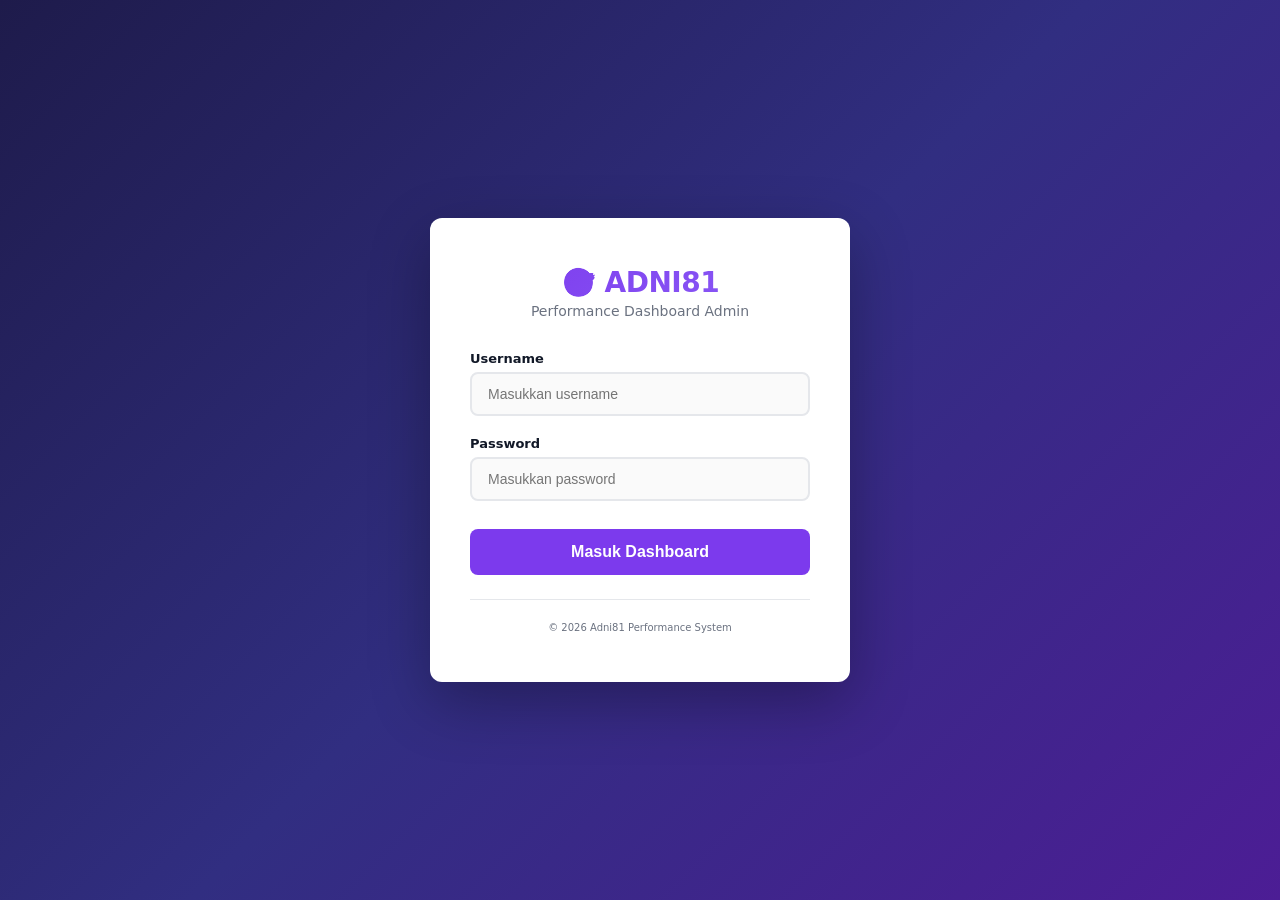
<file: admin/index.html>
<!DOCTYPE html>
<html lang="id">
<head>
  <meta charset="UTF-8">
  <meta name="viewport" content="width=device-width, initial-scale=1.0">
  <title>Admin Panel - Adni81</title>
  <link rel="stylesheet" href="css/admin.css">
</head>
<body>
  <div class="login-container" id="loginPage">
    <div class="login-box">
      <div class="login-logo">
        <h1>🎯 ADNI81</h1>
        <p>Performance Dashboard Admin</p>
      </div>
      <form id="loginForm" autocomplete="off">
        <div class="form-group">
          <label>Username</label>
          <input type="text" id="username" placeholder="Masukkan username" required>
        </div>
        <div class="form-group">
          <label>Password</label>
          <input type="password" id="password" placeholder="Masukkan password" required>
        </div>
        <button type="submit" class="btn-login">Masuk Dashboard</button>
        <div id="loginError" class="error-message" style="display:none;"></div>
      </form>
      <div class="login-footer">
        <small>© 2026 Adni81 Performance System</small>
      </div>
    </div>
  </div>

  <script>
    document.getElementById('loginForm').addEventListener('submit', function(e) {
      e.preventDefault();
      const username = document.getElementById('username').value;
      const password = document.getElementById('password').value;
      const errorEl = document.getElementById('loginError');
      
      // Ganti dengan username dan password pilihan Anda
      const VALID_USERNAME = 'admin';
      const VALID_PASSWORD = 'adni812026';
      
      if (username === VALID_USERNAME && password === VALID_PASSWORD) {
        localStorage.setItem('adni81_auth', 'true');
        window.location.href = 'dashboard.html';
      } else {
        errorEl.style.display = 'block';
        errorEl.textContent = '❌ Username atau password salah!';
        setTimeout(() => { errorEl.style.display = 'none'; }, 3000);
      }
    });
  </script>
</body>
</html>
</file>
<file: admin/css/admin.css>
* {
  margin: 0;
  padding: 0;
  box-sizing: border-box;
}

:root {
  --primary: #7c3aed;
  --primary-dark: #5b21b6;
  --primary-light: #8b5cf6;
  --success: #10b981;
  --danger: #ef4444;
  --warning: #f59e0b;
  --bg: #f3f4f6;
  --surface: #ffffff;
  --text: #111827;
  --text-2: #6b7280;
  --border: #e5e7eb;
  --shadow: 0 4px 6px -1px rgba(0,0,0,0.1);
  --radius: 12px;
}

body {
  font-family: 'Segoe UI', system-ui, sans-serif;
  background: var(--bg);
  color: var(--text);
  min-height: 100vh;
}

/* Login */
.login-container {
  min-height: 100vh;
  display: flex;
  align-items: center;
  justify-content: center;
  background: linear-gradient(135deg, #1e1b4b 0%, #312e81 50%, #4c1d95 100%);
  padding: 20px;
}

.login-box {
  background: var(--surface);
  padding: 48px 40px;
  border-radius: var(--radius);
  box-shadow: 0 20px 60px rgba(0,0,0,0.3);
  max-width: 420px;
  width: 100%;
}

.login-logo {
  text-align: center;
  margin-bottom: 32px;
}

.login-logo h1 {
  font-size: 28px;
  font-weight: 900;
  background: linear-gradient(135deg, var(--primary), var(--primary-light));
  -webkit-background-clip: text;
  -webkit-text-fill-color: transparent;
  letter-spacing: -0.5px;
}

.login-logo p {
  color: var(--text-2);
  font-size: 14px;
  margin-top: 4px;
}

.form-group {
  margin-bottom: 20px;
}

.form-group label {
  display: block;
  font-size: 13px;
  font-weight: 700;
  color: var(--text);
  margin-bottom: 6px;
}

.form-group input {
  width: 100%;
  padding: 12px 16px;
  border: 2px solid var(--border);
  border-radius: 8px;
  font-size: 14px;
  transition: border-color 0.2s;
  background: #fafafa;
}

.form-group input:focus {
  outline: none;
  border-color: var(--primary);
  box-shadow: 0 0 0 3px rgba(124, 58, 237, 0.15);
}

.btn-login {
  width: 100%;
  padding: 14px;
  background: var(--primary);
  color: white;
  border: none;
  border-radius: 8px;
  font-size: 16px;
  font-weight: 700;
  cursor: pointer;
  transition: all 0.2s;
  margin-top: 8px;
}

.btn-login:hover {
  background: var(--primary-dark);
  transform: translateY(-1px);
  box-shadow: var(--shadow);
}

.btn-login:active {
  transform: translateY(0);
}

.error-message {
  margin-top: 12px;
  padding: 10px 14px;
  background: #fef2f2;
  border: 1px solid #fca5a5;
  border-radius: 8px;
  color: #dc2626;
  font-size: 13px;
  font-weight: 600;
}

.login-footer {
  margin-top: 24px;
  text-align: center;
  color: var(--text-2);
  font-size: 12px;
  border-top: 1px solid var(--border);
  padding-top: 20px;
}

/* Dashboard */
.dashboard {
  max-width: 1440px;
  margin: 0 auto;
  padding: 20px 24px 40px;
}

.top-nav {
  display: flex;
  align-items: center;
  justify-content: space-between;
  padding: 12px 24px;
  background: var(--surface);
  border-radius: var(--radius);
  box-shadow: var(--shadow);
  margin-bottom: 24px;
  flex-wrap: wrap;
  gap: 12px;
}

.top-nav .brand {
  display: flex;
  align-items: center;
  gap: 12px;
}

.top-nav .brand h2 {
  font-size: 20px;
  font-weight: 800;
  color: var(--primary);
}

.top-nav .brand span {
  font-size: 12px;
  color: var(--text-2);
  font-weight: 600;
}

.top-nav .nav-actions {
  display: flex;
  gap: 10px;
  align-items: center;
  flex-wrap: wrap;
}

.btn-outline {
  padding: 8px 16px;
  background: transparent;
  border: 2px solid var(--border);
  border-radius: 8px;
  font-weight: 700;
  font-size: 13px;
  cursor: pointer;
  transition: all 0.2s;
  color: var(--text-2);
}

.btn-outline:hover {
  border-color: var(--primary);
  color: var(--primary);
}

.btn-outline.danger:hover {
  border-color: var(--danger);
  color: var(--danger);
}

.stats-grid {
  display: grid;
  grid-template-columns: repeat(auto-fit, minmax(200px, 1fr));
  gap: 16px;
  margin-bottom: 24px;
}

.stat-card {
  background: var(--surface);
  padding: 20px 24px;
  border-radius: var(--radius);
  box-shadow: var(--shadow);
  border-left: 4px solid var(--primary);
}

.stat-card .stat-label {
  font-size: 12px;
  font-weight: 700;
  text-transform: uppercase;
  color: var(--text-2);
  letter-spacing: 0.05em;
}

.stat-card .stat-value {
  font-size: 24px;
  font-weight: 900;
  margin-top: 4px;
}

.stat-card .stat-sub {
  font-size: 12px;
  color: var(--text-2);
  margin-top: 4px;
}

.stat-card .stat-value.neg { color: var(--danger); }
.stat-card .stat-value.pos { color: var(--success); }

.stat-card.green { border-color: var(--success); }
.stat-card.red { border-color: var(--danger); }
.stat-card.yellow { border-color: var(--warning); }

.panel {
  background: var(--surface);
  border-radius: var(--radius);
  box-shadow: var(--shadow);
  overflow: hidden;
  margin-bottom: 24px;
}

.panel-header {
  display: flex;
  align-items: center;
  justify-content: space-between;
  padding: 16px 24px;
  border-bottom: 1px solid var(--border);
  flex-wrap: wrap;
  gap: 12px;
}

.panel-header h3 {
  font-size: 16px;
  font-weight: 800;
}

.panel-header .badge {
  padding: 4px 12px;
  border-radius: 999px;
  font-size: 12px;
  font-weight: 700;
  background: var(--primary);
  color: white;
}

.panel-body {
  padding: 24px;
  overflow-x: auto;
}

.table-wrap {
  overflow-x: auto;
}

table {
  width: 100%;
  border-collapse: collapse;
  font-size: 13px;
}

table th {
  text-align: left;
  padding: 10px 12px;
  background: var(--bg);
  font-weight: 700;
  color: var(--text-2);
  font-size: 11px;
  text-transform: uppercase;
  letter-spacing: 0.05em;
  border-bottom: 2px solid var(--border);
}

table td {
  padding: 10px 12px;
  border-bottom: 1px solid var(--border);
  vertical-align: middle;
}

table tr:hover td {
  background: #f9fafb;
}

table .num {
  text-align: right;
  font-variant-numeric: tabular-nums;
}

table .neg { color: var(--danger); }
table .pos { color: var(--success); }

.store-badge {
  display: inline-block;
  padding: 2px 10px;
  border-radius: 6px;
  font-size: 11px;
  font-weight: 800;
  letter-spacing: 0.03em;
}

.store-badge.adni81 {
  background: #7c3aed;
  color: #ffffff;
}

.toast-container {
  position: fixed;
  bottom: 24px;
  right: 24px;
  z-index: 999;
  display: flex;
  flex-direction: column;
  gap: 10px;
}

.toast {
  padding: 14px 20px;
  border-radius: 10px;
  background: var(--surface);
  box-shadow: 0 10px 30px rgba(0,0,0,0.15);
  border-left: 4px solid var(--primary);
  max-width: 380px;
  animation: slideIn 0.3s ease;
}

.toast.success { border-color: var(--success); }
.toast.error { border-color: var(--danger); }
.toast.warning { border-color: var(--warning); }

.toast .toast-title {
  font-weight: 700;
  font-size: 14px;
}

.toast .toast-body {
  font-size: 13px;
  color: var(--text-2);
  margin-top: 2px;
}

@keyframes slideIn {
  from { opacity: 0; transform: translateX(20px); }
  to { opacity: 1; transform: translateX(0); }
}

@media (max-width: 768px) {
  .dashboard { padding: 12px; }
  .top-nav { flex-direction: column; align-items: stretch; }
  .stats-grid { grid-template-columns: 1fr 1fr; }
  .login-box { padding: 32px 20px; }
}

@media (max-width: 480px) {
  .stats-grid { grid-template-columns: 1fr; }
}
</file>
